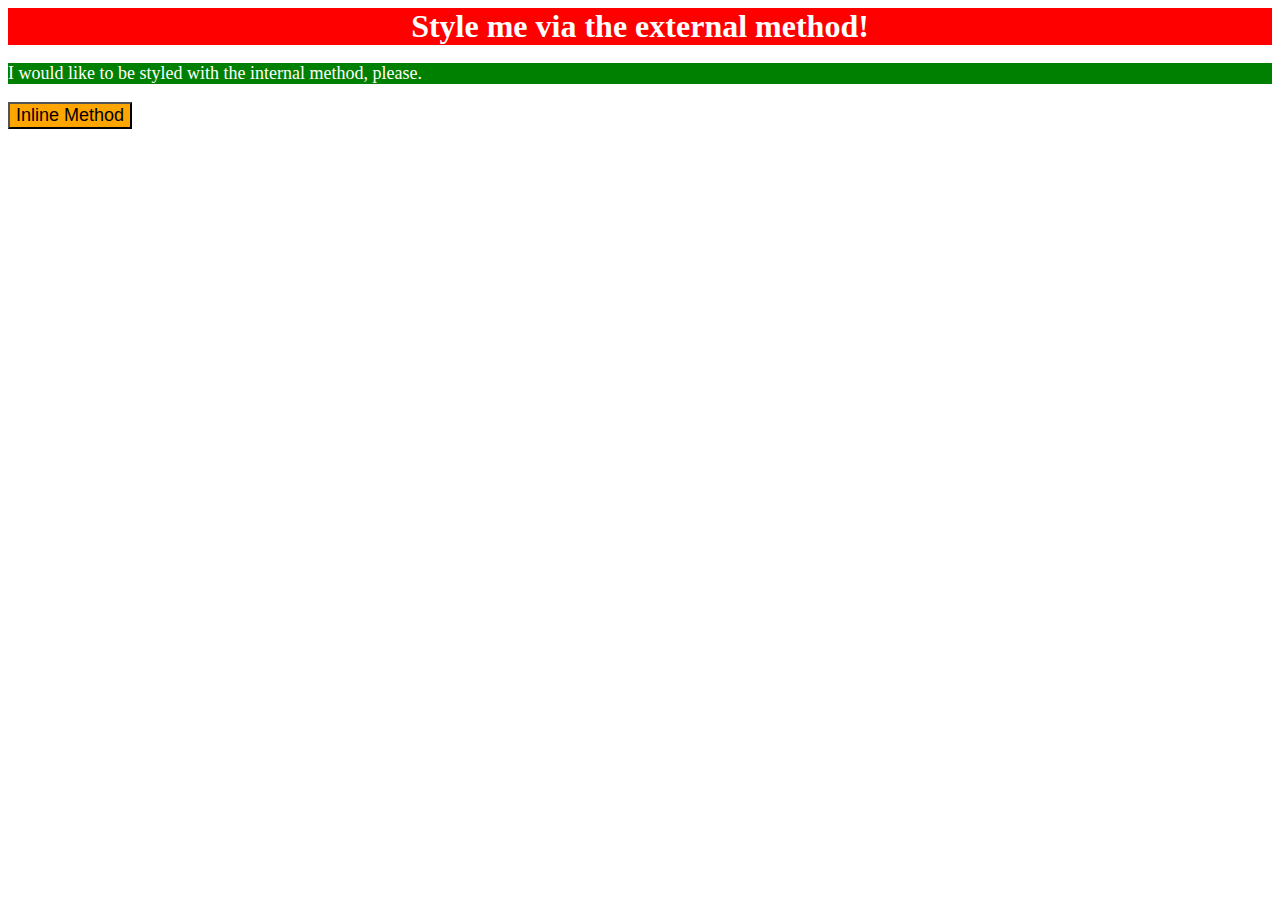
<file: foundations/01-css-methods/index.html>
<!DOCTYPE html>
<html lang="en">
  <head>
    <meta charset="UTF-8" />
    <meta http-equiv="X-UA-Compatible" content="IE=edge" />
    <meta name="viewport" content="width=device-width, initial-scale=1.0" />
    <link rel="stylesheet" href="./styles.css" />
    <title>Methods for Adding CSS</title>
    <style>
      p {
        background-color: green;
        color: white;
        font-size: 18px;
      }
    </style>
  </head>
  <body>
    <div>Style me via the external method!</div>
    <p>I would like to be styled with the internal method, please.</p>
    <button style="background-color: orange; font-size: 18px">Inline Method</button>
  </body>
</html>
</file>
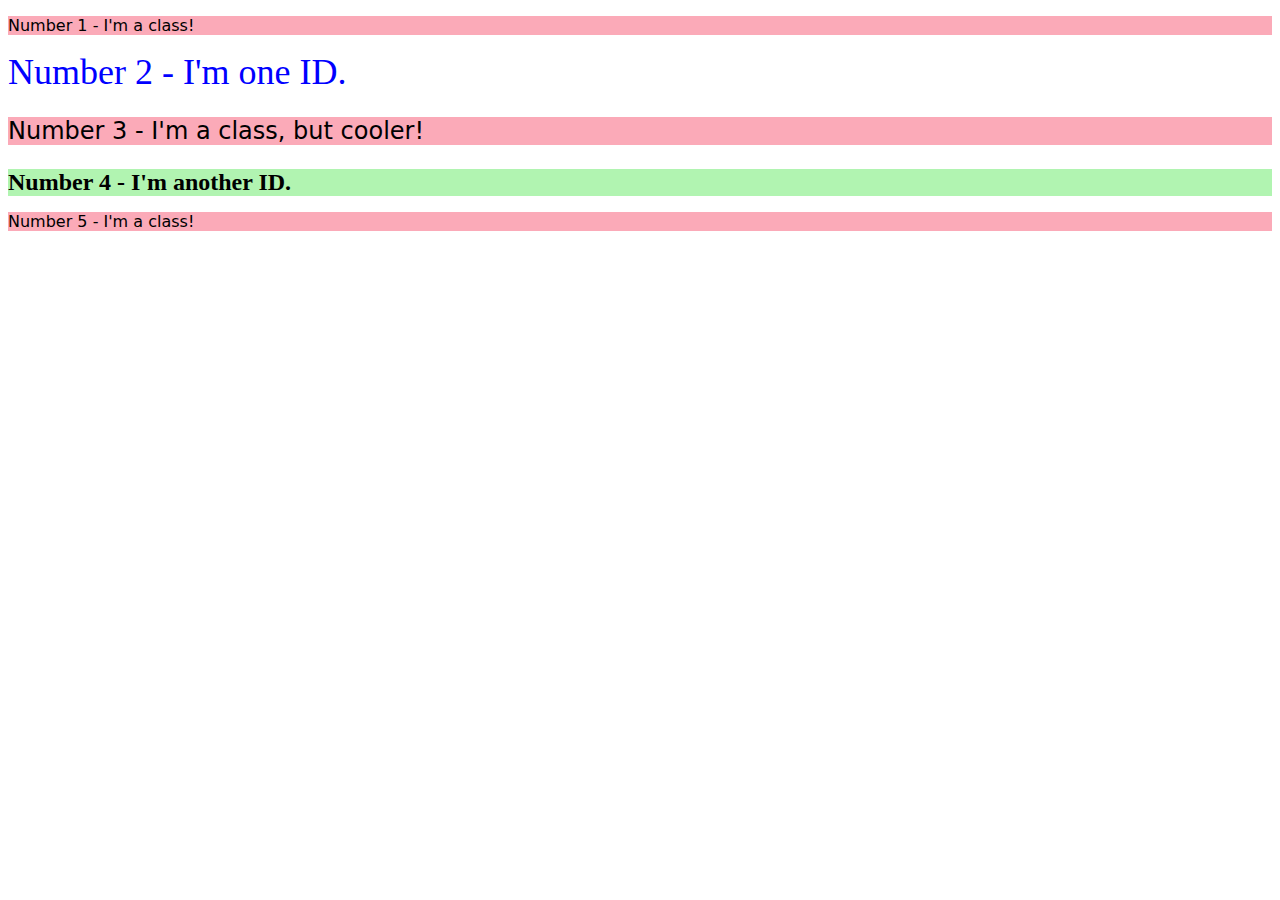
<file: foundations/02-class-id-selectors/index.html>
<!DOCTYPE html>
<html lang="en">
  <head>
    <meta charset="UTF-8" />
    <meta http-equiv="X-UA-Compatible" content="IE=edge" />
    <meta name="viewport" content="width=device-width, initial-scale=1.0" />
    <title>Class and ID Selectors</title>
    <link rel="stylesheet" href="style.css" />
  </head>
  <body>
    <p class="odd num1">Number 1 - I'm a class!</p>
    <div id="blue2">Number 2 - I'm one ID.</div>
    <p class="odd font_size">Number 3 - I'm a class, but cooler!</p>
    <div id="green4" class="font_size">Number 4 - I'm another ID.</div>
    <p class="odd num5">Number 5 - I'm a class!</p>
  </body>
</html>
</file>
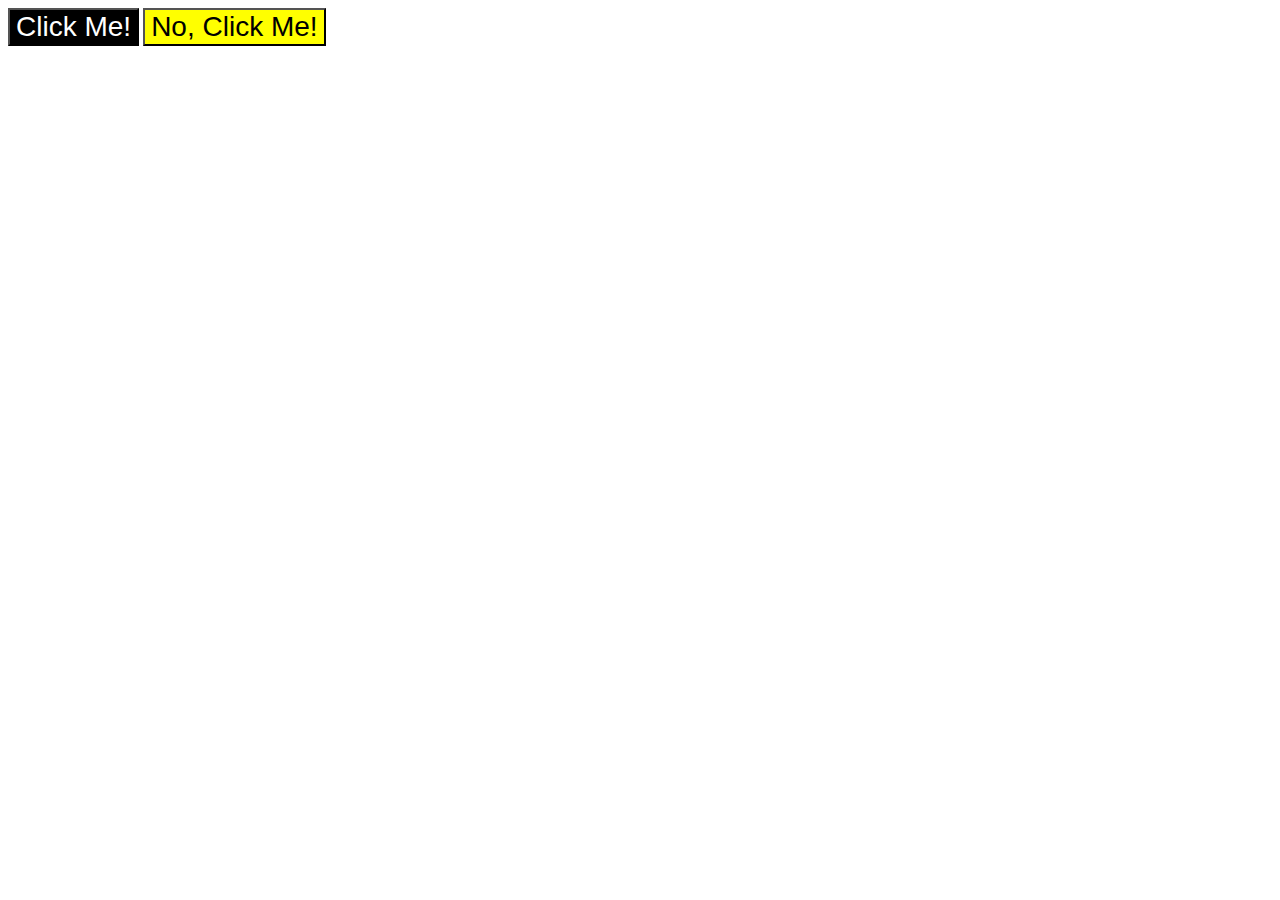
<file: foundations/03-grouping-selectors/index.html>
<!DOCTYPE html>
<html lang="en">
  <head>
    <meta charset="UTF-8" />
    <meta http-equiv="X-UA-Compatible" content="IE=edge" />
    <meta name="viewport" content="width=device-width, initial-scale=1.0" />
    <title>Grouping Selectors</title>
    <link rel="stylesheet" href="style.css" />
  </head>
  <body>
    <button type="button" class="yes">Click Me!</button>
    <button type="button" class="no">No, Click Me!</button>
  </body>
</html>
</file>
<file: foundations/01-css-methods/styles.css>
div {
  background-color: red;
  color: white;
  font-size: 32px;
  text-align: center;
  font-weight: bold;
}
</file>
<file: foundations/02-class-id-selectors/style.css>
.odd {
  background-color: rgb(251, 170, 184);
  font-family: Verdana, "DejaVu Sans", sans-serif;
}

#blue2 {
  color: blue;
  font-size: 36px;
}

.font_size {
  font-size: 24px;
}

#green4 {
  background-color: rgb(177, 244, 177);
  font-weight: bold;
}
</file>
<file: foundations/03-grouping-selectors/style.css>
.no,
.yes {
  font-size: 28px;
  font-family: Helvetica, "Times New Roman", sans-serif;
}
.yes {
  background-color: black;
  color: white;
}

.no {
  background-color: yellow;
}
</file>
